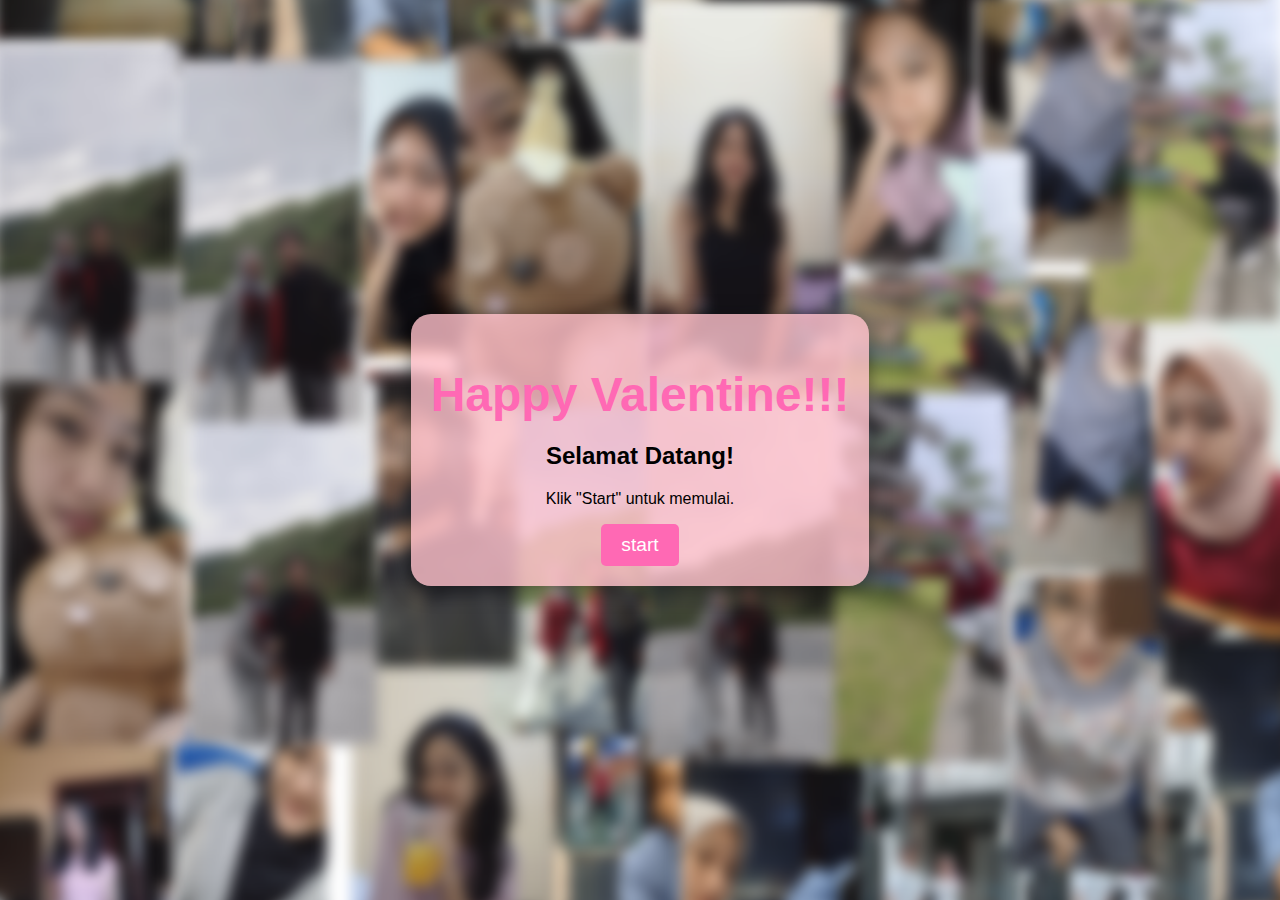
<file: index.html>
<!DOCTYPE html>
<html lang="en">
<head>
    <meta charset="UTF-8">
    <meta name="viewport" content="width=device-width, initial-scale=1.0">
    <title>Happy Valentine - Cover</title>
    <link rel="stylesheet" href="pembuka.css">
</head>
<body>
    <div class="container">
        <header>
            <h1>Happy Valentine!!!</h1>
        </header>
        <main>
            <h2>Selamat Datang!</h2>
            <p>Klik "Start" untuk memulai.</p>
        </main>
        <button class="next-button" onclick="window.location.href='page1.html'">start</button>
    </div>
</body>
</html>
</file>
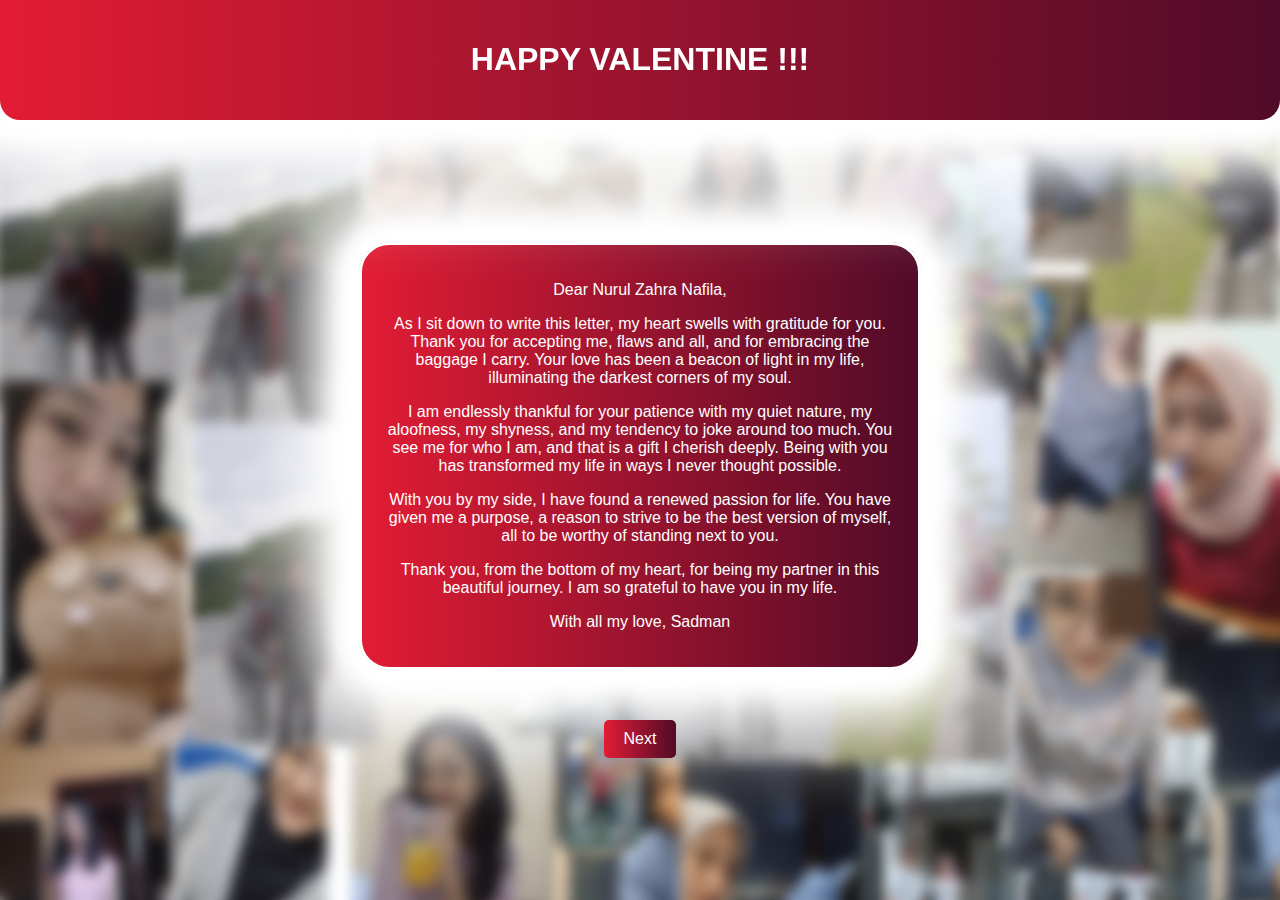
<file: page1.html>
<!DOCTYPE html>
<html lang="en">
<head>
    <meta charset="UTF-8">
    <meta name="viewport" content="width=device-width, initial-scale=1.0">
    <title>Happy Valentine - Page 1</title>
    <link rel="stylesheet" href="style1.css">
</head>
<body>
    <header>
        <h1>HAPPY VALENTINE !!!</h1>
    </header>
    <main>
        <div class="letter-box">
            <p>Dear Nurul Zahra Nafila,</p>
            <p></p>
            <p>As I sit down to write this letter, my heart swells with gratitude for you. Thank you for accepting me, flaws and all, and for embracing the baggage I carry. Your love has been a beacon of light in my life, illuminating the darkest corners of my soul.</p>
            <p>I am endlessly thankful for your patience with my quiet nature, my aloofness, my shyness, and my tendency to joke around too much. You see me for who I am, and that is a gift I cherish deeply. Being with you has transformed my life in ways I never thought possible.</p>
            <p>With you by my side, I have found a renewed passion for life. You have given me a purpose, a reason to strive to be the best version of myself, all to be worthy of standing next to you.</p>
            <p>Thank you, from the bottom of my heart, for being my partner in this beautiful journey. I am so grateful to have you in my life.</p>
            <p>With all my love, Sadman
            </p>
        </div>
        <button class="next-button" onclick="window.location.href='page2.html'">Next</button>
    </main>
</body>
</html>
</file>
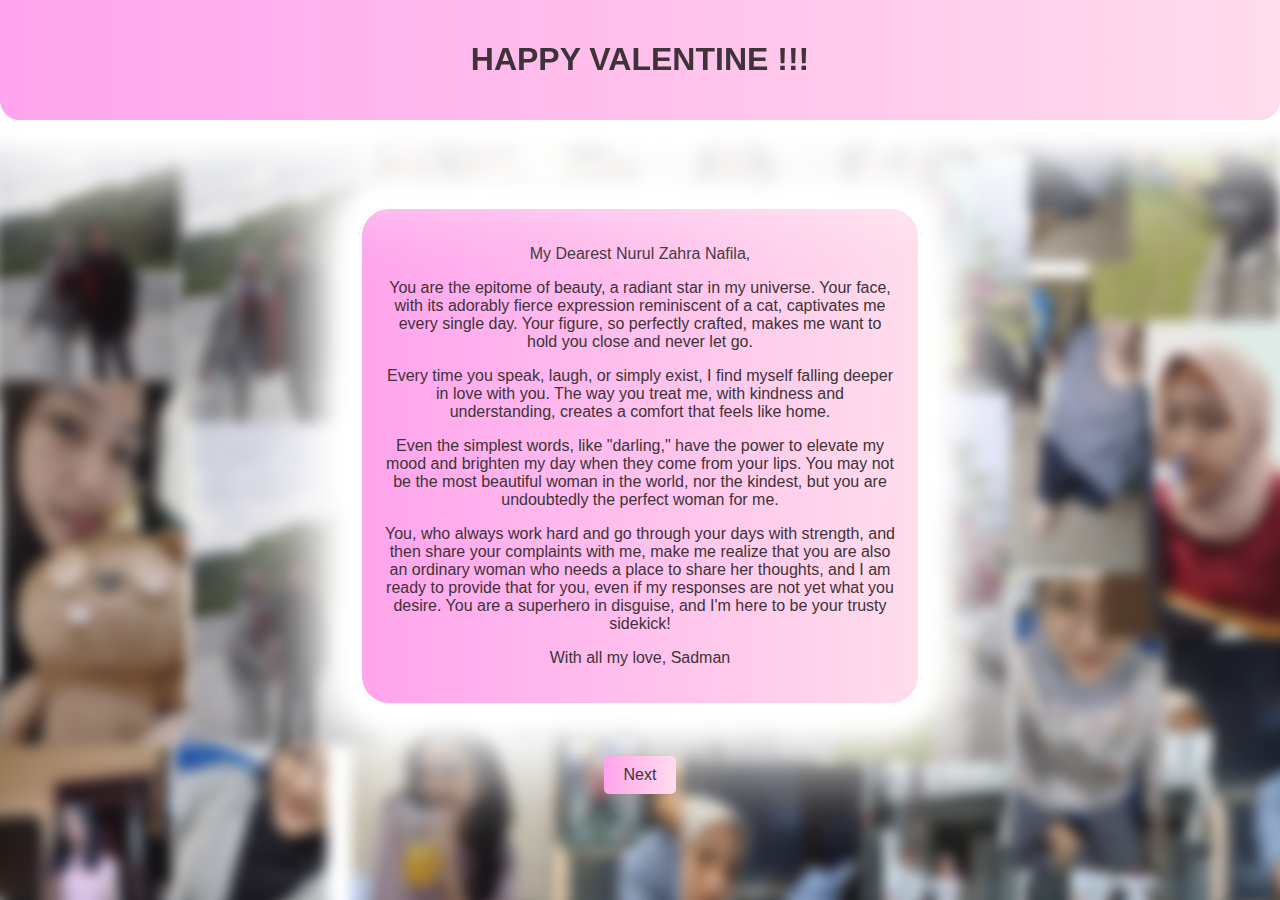
<file: page2.html>
<!DOCTYPE html>
<html lang="en">
<head>
    <meta charset="UTF-8">
    <meta name="viewport" content="width=device-width, initial-scale=1.0">
    <title>Happy Valentine - Page 2</title>
    <link rel="stylesheet" href="style2.css">
</head>
<body>
    <header>
        <h1>HAPPY VALENTINE !!!</h1>
    </header>
    <main>
        <div class="letter-box">
            <p>My Dearest Nurul Zahra Nafila,</p>
            <p>You are the epitome of beauty, a radiant star in my universe. Your face, with its adorably fierce expression reminiscent of a cat, captivates me every single day. Your figure, so perfectly crafted, makes me want to hold you close and never let go.</p>
            <p>Every time you speak, laugh, or simply exist, I find myself falling deeper in love with you. The way you treat me, with kindness and understanding, creates a comfort that feels like home.</p>
            <p>Even the simplest words, like "darling," have the power to elevate my mood and brighten my day when they come from your lips. You may not be the most beautiful woman in the world, nor the kindest, but you are undoubtedly the perfect woman for me.</p>
            <p>You, who always work hard and go through your days with strength, and then share your complaints with me, make me realize that you are also an ordinary woman who needs a place to share her thoughts, and I am ready to provide that for you, even if my responses are not yet what you desire. You are a superhero in disguise, and I'm here to be your trusty sidekick!</p>
            <p>With all my love, Sadman</p>
        </div>
        <button class="next-button" onclick="window.location.href='page3.html'">Next</button>
    </main>
</body>
</html>
</file>
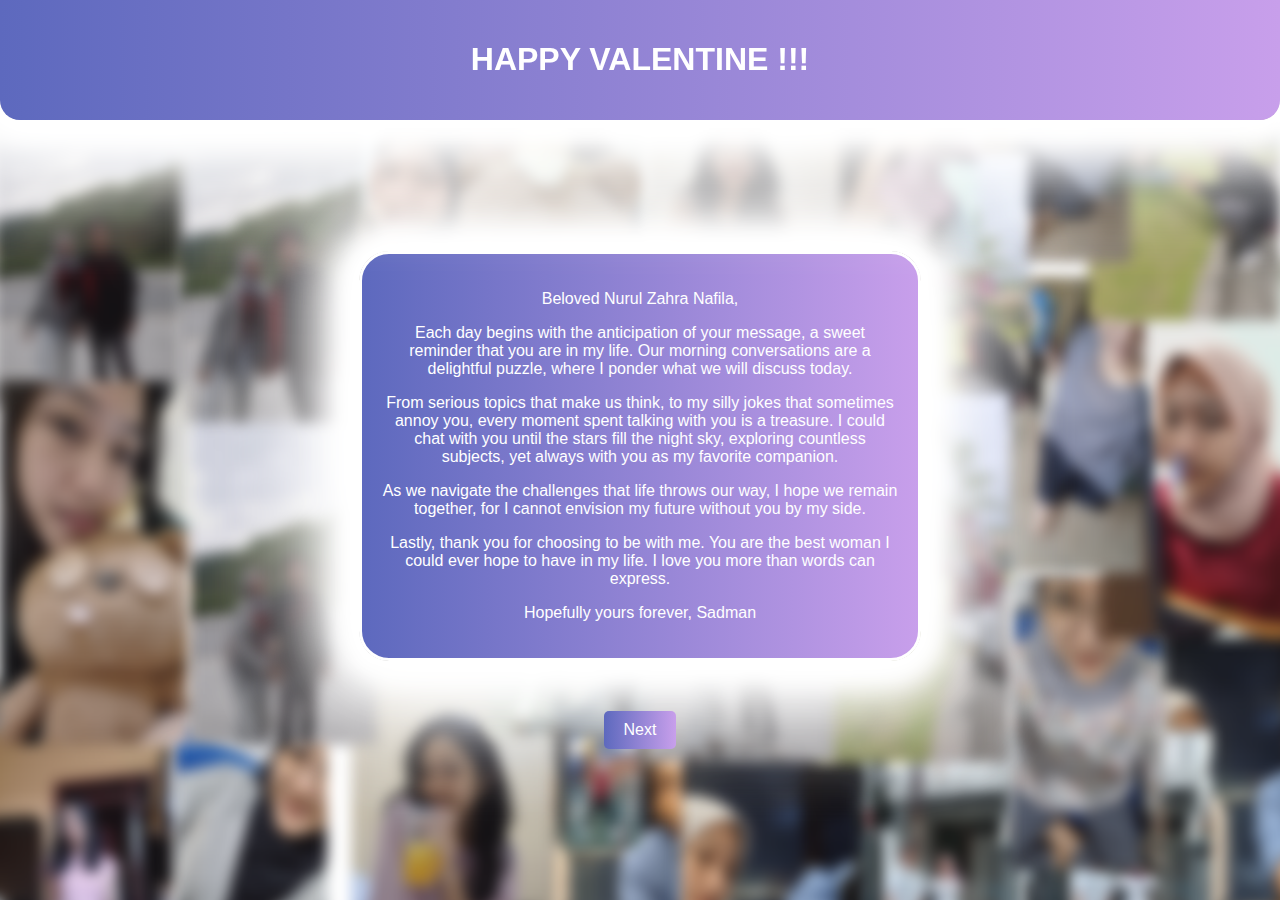
<file: page3.html>
<!DOCTYPE html>
<html lang="en">
<head>
    <meta charset="UTF-8">
    <meta name="viewport" content="width=device-width, initial-scale=1.0">
    <title>Happy Valentine - Page 3</title>
    <link rel="stylesheet" href="style3.css">
</head>
<body>
    <header>
        <h1>HAPPY VALENTINE !!!</h1>
    </header>
    <main>
        <div class="letter-box">
            <p>Beloved Nurul Zahra Nafila,</p>
            <p>Each day begins with the anticipation of your message, a sweet reminder that you are in my life. Our morning conversations are a delightful puzzle, where I ponder what we will discuss today.</p>
            <p>From serious topics that make us think, to my silly jokes that sometimes annoy you, every moment spent talking with you is a treasure. I could chat with you until the stars fill the night sky, exploring countless subjects, yet always with you as my favorite companion.</p>
            <p>As we navigate the challenges that life throws our way, I hope we remain together, for I cannot envision my future without you by my side.</p>
            <p>Lastly, thank you for choosing to be with me. You are the best woman I could ever hope to have in my life. I love you more than words can express.</p>
            <p>Hopefully yours forever, Sadman</p>
        </div>
        <button class="next-button" onclick="window.location.href='penutup.html'">Next</button>
    </main>
</body>
</html>
</file>
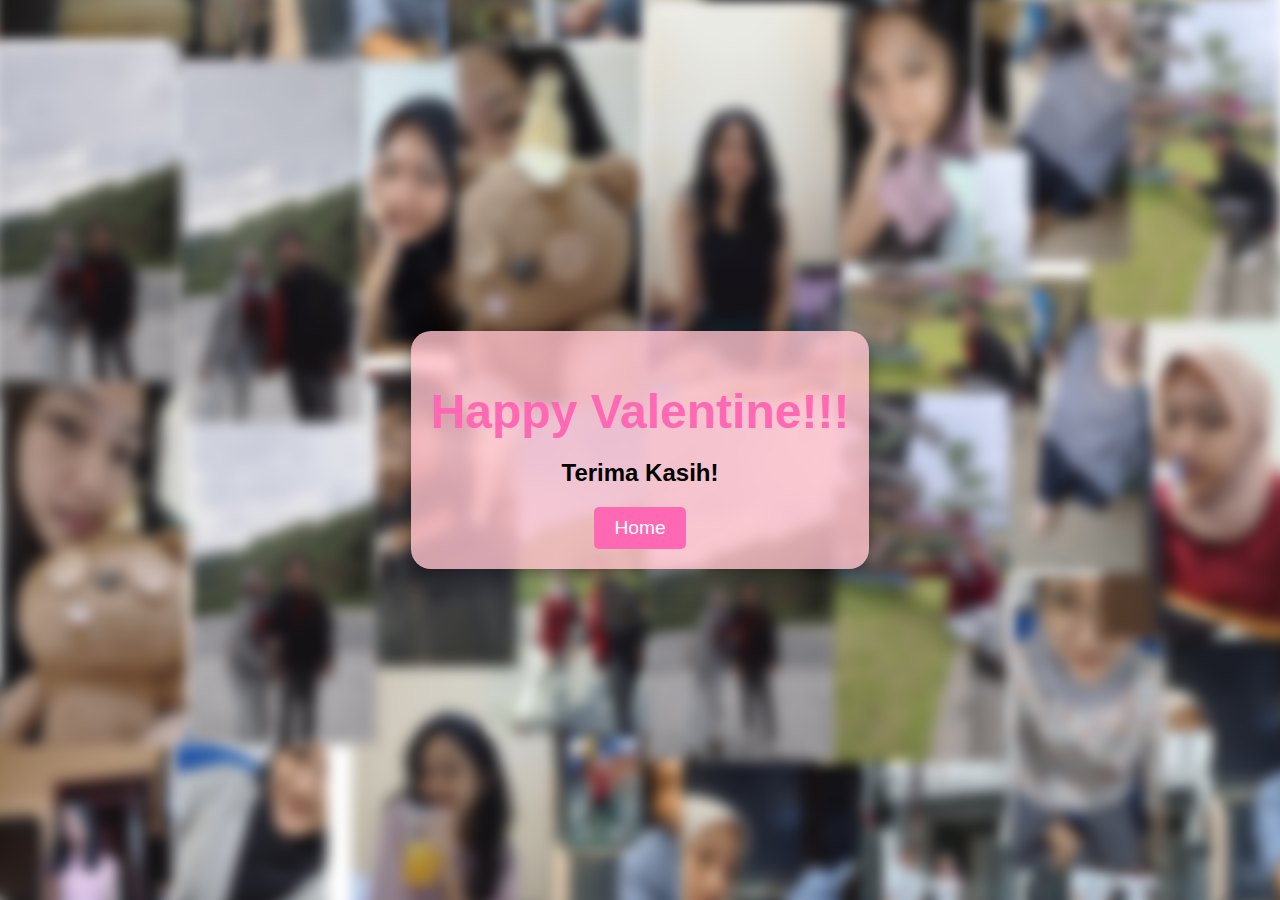
<file: penutup.html>
<!DOCTYPE html>
<html lang="en">
<head>
    <meta charset="UTF-8">
    <meta name="viewport" content="width=device-width, initial-scale=1.0">
    <title>Happy Valentine - Penutup</title>
    <link rel="stylesheet" href="pembuka.css">
</head>
<body>
    <div class="container">
        <header>
            <h1>Happy Valentine!!!</h1>
        </header>
        <main>
            <h2>Terima Kasih!</h2>
        </main>
        <button class="next-button" onclick="window.location.href='index.html'">Home</button>
    </div>
</body>
</html>
</file>
<file: pembuka.css>
body {
    background-image: url('background.png'); /* Ganti dengan path gambar Anda */
    background-size: cover;
    background-position: center;
    display: flex;
    justify-content: center;
    align-items: center;
    min-height: 100vh;
    margin: 0;
    font-family: sans-serif;
}

.container {
    background-color: rgba(255, 192, 203, 0.8); /* Warna latar belakang dengan transparansi */
    border-radius: 20px;
    padding: 20px;
    text-align: center;
    box-shadow: 0 4px 20px rgba(0, 0, 0, 0.5);
}

h1 {
    font-size: 3em;
    color: #FF69B4; /* Warna teks */
    margin-bottom: 20px;
}

.next-button {
    background-color: #FF69B4;
    color: white;
    padding: 10px 20px;
    border: none;
    border-radius: 5px;
    cursor: pointer;
    font-size: 1.2em;
}

.next-button:hover {
    background-color: #FF1493;
}
</file>
<file: style1.css>
body {
    font-family: Arial, sans-serif;
    background-image: url('background.png');
    background-repeat: no-repeat;
    background-size: cover;
    background-position: center;
    color: white;
    margin: 0;
    padding: 0;
    display: flex;
    flex-direction: column;
    justify-content: center;
    align-items: center;
    height: 100vh;
}

header {
    background: linear-gradient(to right, #E21C34, #500B28);
    color: white;
    text-align: center;
    padding: 20px 0;
    width: 100%;
    position: fixed;
    top: 0;
    z-index: 1000;
    border-bottom-left-radius: 20px;
    border-bottom-right-radius: 20px;
    box-shadow: 0 0 50px 20px #ffffff,
    0 0 20px 7px #ffffff,
    0 0 25px 20px #ffffff,
    0 0 90px 60px #ffffff;
}

main {
    display: flex;
    flex-direction: column;
    align-items: center;
    justify-content: center;
    margin-top: 100px;
}

.letter-box {
    background: linear-gradient(to right, #E21C34, #500B28);
    padding: 20px;
    border-radius: 30px;
    width: 80%;
    max-width: 600px;
    text-align: center;
    margin-bottom: 50px;
    border-style: solid;
    border-color: #FFFFFF;
    box-shadow: 0 0 50px 20px #ffffff,
    0 0 20px 7px #ffffff,
    0 0 25px 20px #ffffff,
    0 0 90px 60px #ffffff;
    
}


.next-button {
    background: linear-gradient(to right, #E21C34, #500B28);
    color: white;
    padding: 10px 20px;
    border: none;
    border-radius: 5px;
    cursor: pointer;
    font-size: 16px;
}

.next-button:hover {
    background-color: #ff4646;
}
</file>
<file: style2.css>
body {
    font-family: Arial, sans-serif;
    background-color: black;
    background-image: url('background.png');
    background-repeat: no-repeat;
    background-size: cover;
    background-position: center;
    color: white;
    margin: 0;
    padding: 0;
    display: flex;
    flex-direction: column;
    justify-content: center;
    align-items: center;
    height: 100vh;
}

header {
    background: linear-gradient(to right, #FFA4ED, #FFDDEC);
    color: #3d3339;
    text-align: center;
    padding: 20px 0;
    width: 100%;
    position: fixed;
    top: 0;
    z-index: 1000;
    border-bottom-left-radius: 20px;
    border-bottom-right-radius: 20px;
    box-shadow: 0 0 50px 20px #ffffff,
    0 0 20px 7px #ffffff,
    0 0 25px 20px #ffffff,
    0 0 90px 60px #ffffff;
}

main {
    display: flex;
    flex-direction: column;
    align-items: center;
    justify-content: center;
    margin-top: 100px;
}

.letter-box {
    background: linear-gradient(to right, #FFA4ED, #FFDDEC);
    padding: 20px;
    border-radius: 30px;
    width: 80%;
    max-width: 600px;
    text-align: center;
    margin-bottom: 50px;
    border-style: solid;
    color: #3d3339;
    border-color: #FFFFFF;
    box-shadow: 0 0 50px 20px #ffffff,
    0 0 20px 7px #ffffff,
    0 0 25px 20px #ffffff,
    0 0 90px 60px #ffffff;
}

.next-button {
    background: linear-gradient(to right, #FFA4ED, #FFDDEC);
    color: #3d3339;
    padding: 10px 20px;
    border: none;
    border-radius: 5px;
    cursor: pointer;
    font-size: 16px;
}

.next-button:hover {
    background-color: #FF1493;
}
</file>
<file: style3.css>
body {
    font-family: Arial, sans-serif;
    background-color: black;
    background-image: url('background.png');
    background-repeat: no-repeat;
    background-size: cover;
    background-position: center;
    color: white;
    margin: 0;
    padding: 0;
    display: flex;
    flex-direction: column;
    justify-content: center;
    align-items: center;
    height: 100vh;
    border-bottom-left-radius: 20px;
    border-bottom-right-radius: 20px;
}

header {
    background: linear-gradient(to right, #5D69BE, #C89FEB);
    color: white;
    text-align: center;
    padding: 20px 0;
    width: 100%;
    position: fixed;
    top: 0;
    z-index: 1000;
    border-bottom-left-radius: 20px;
    border-bottom-right-radius: 20px;
    box-shadow: 0 0 50px 20px #ffffff,
    0 0 20px 7px #ffffff,
    0 0 25px 20px #ffffff,
    0 0 90px 60px #ffffff;
}

main {
    display: flex;
    flex-direction: column;
    align-items: center;
    justify-content: center;
    margin-top: 100px;
}

.letter-box {
    background: linear-gradient(to right, #5D69BE, #C89FEB);
    padding: 20px;
    border-radius: 30px;
    width: 80%;
    max-width: 600px;
    text-align: center;
    margin-bottom: 50px;
    border-style: solid;
    border-color: #FFFFFF;
    box-shadow: 0 0 50px 20px #ffffff,
    0 0 20px 7px #ffffff,
    0 0 25px 20px #ffffff,
    0 0 90px 60px #ffffff;
}

.next-button {
    background: linear-gradient(to right, #5D69BE, #C89FEB);
    color: white;
    padding: 10px 20px;
    border: none;
    border-radius: 5px;
    cursor: pointer;
    font-size: 16px;
}

.next-button:hover {
    background-color: #9932CC;
}
</file>
